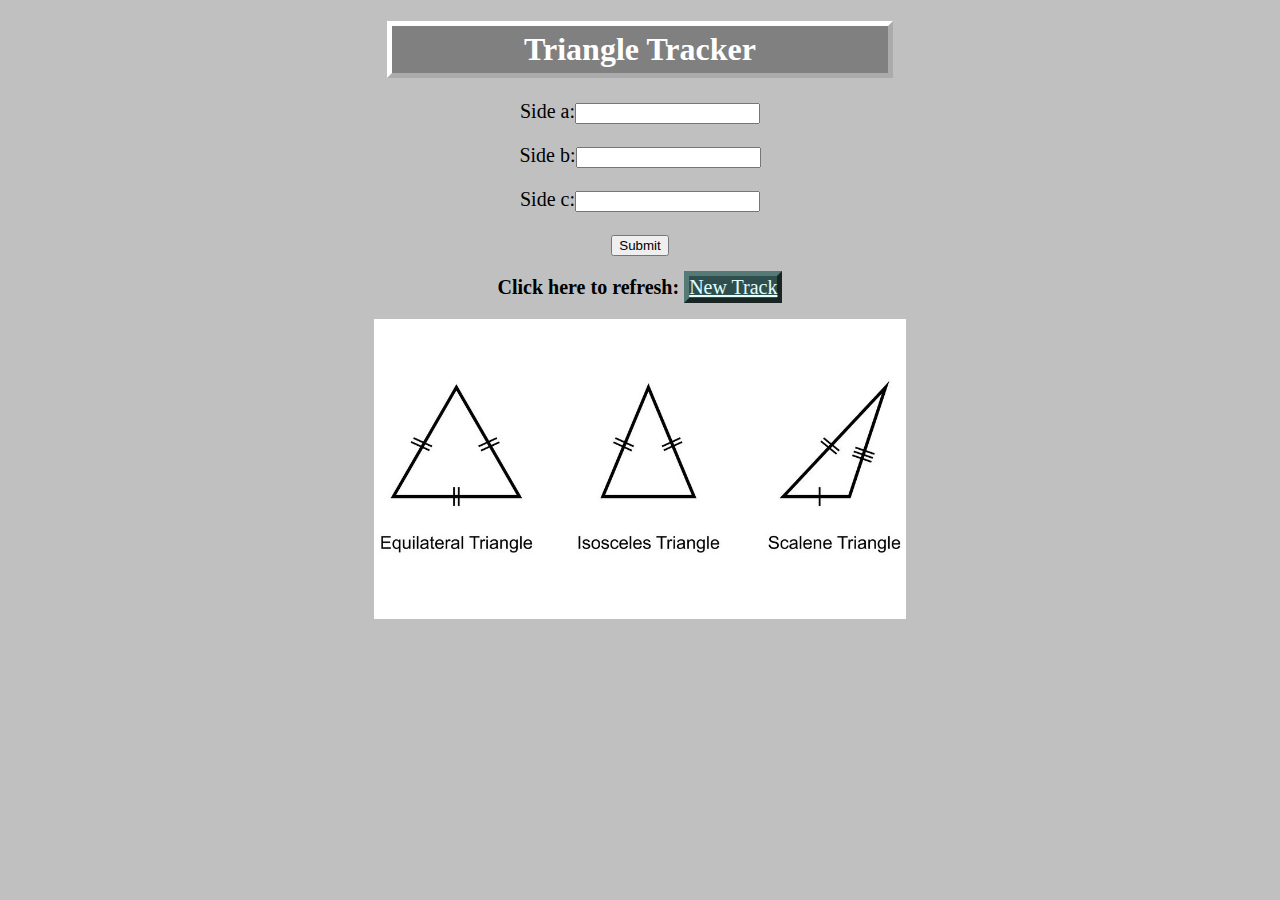
<file: index.html>
<!DOCTYPE html>
<html>
<head>
  <title>Triangle Tracker</title>
  <link href="css/styles.css" rel="stylesheet" type="text/css" media="all">
</head>
  <body>
    <h1>Triangle Tracker</h1>
    <p>Side a:<input id="data1" type="number" name="a" value="a"></p>
    <p>Side b:<input id="data2" type="number" name="b" value="b"></p>
    <p>Side c:<input id="data3" type="number" name="c" value="c"></p>
    <p><button onclick="tap()" type="button" name="button">Submit</button></P>
    <script src="js/scripts.js"></script>
    <div class="New">
      <p><strong>Click here to refresh:</strong> <a href="https://rees5.github.io/triangle-tracker">New Track</a><p>
      <img src="img/tria.jpg" alt="types of triangles" height="300px">
    </div>
    <script>
  </body>
</html>
</file>
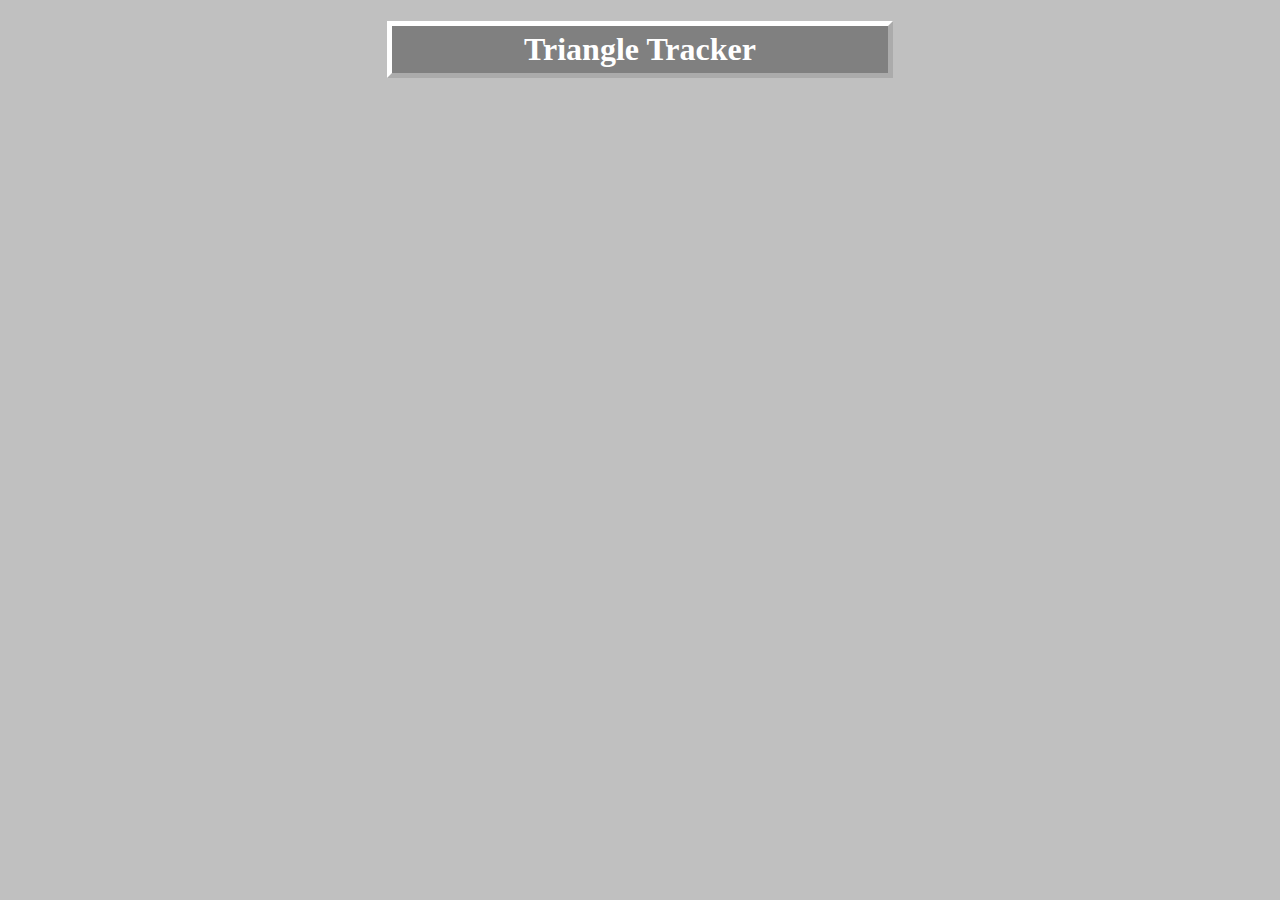
<file: triangle.html>
<!DOCTYPE html>
<html>
  <head>
    <title>Triangle Tracker</title>
    <link href="css/styles.css" rel="stylesheet" type="text/css" media="all">
  </head>
  <body>
    <h1>Triangle Tracker</h1>
  <script src="js/scripts.js"></script>
</file>
<file: css/styles.css>
h1 {
  color: white;
  text-align: center;
  border: 5px white;
  background-color: gray;
  padding: 5px;
  border-style: outset;
  margin-left: 30%;
  margin-right: 30%
}
body {
  background-color: silver;
}
a {
  align-self: flex-start;
  color: lightcyan;
  border: 5px #557975;
  background-color: DarkSlateGray;
  border-style: outset;
  box-decoration-break: slice;
}
p {
  text-align: center;
  color: black;
  font-size: 20px;
}
@@media screen
and (min-width=50px)
and(max-width=1200px) {
}
</file>
